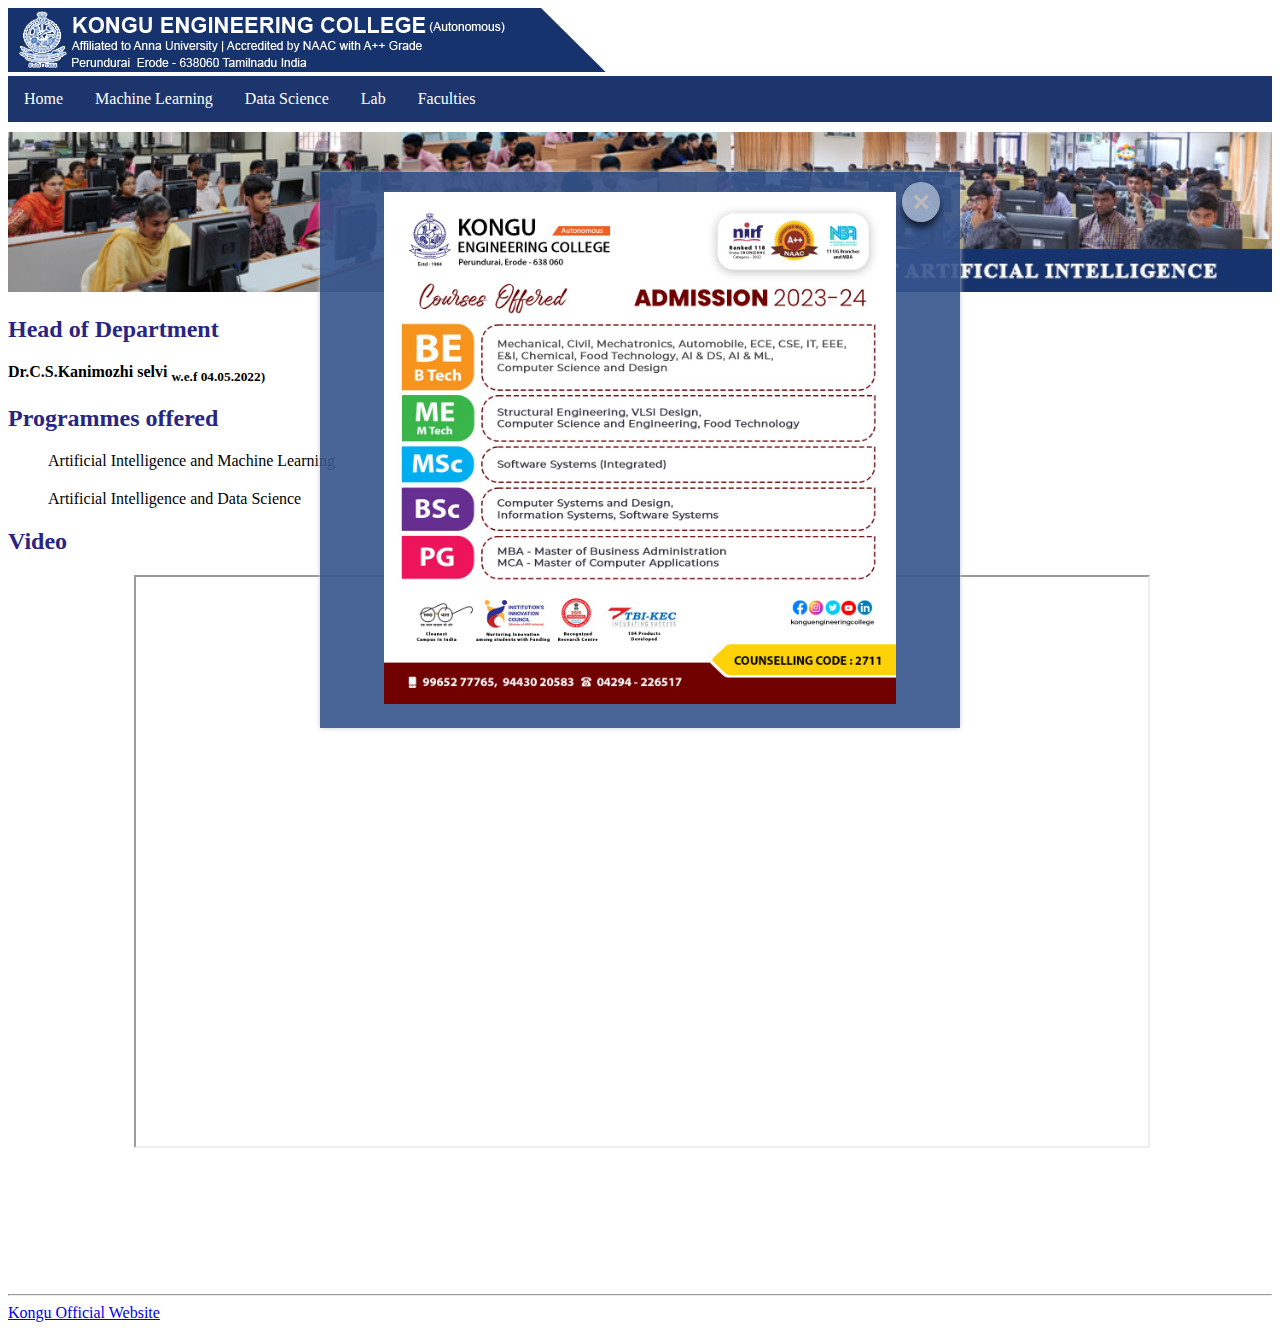
<file: index.html>
<!DOCTYPE html>
<html lang="en">
  <head>
    <meta charset="UTF-8" />
    <meta http-equiv="X-UA-Compatible" content="IE=edge" />
    <meta name="viewport" content="width=device-width, initial-scale=1.0" />
    <title>Document</title>
    <link rel="stylesheet" href="style.css" />
    <link rel="stylesheet" href="nav.css" />
  </head>
  <body>
    <img src="header.png" />
    <br />
    <nav>
      <ul>
        <li><a href="index.html">Home</a></li>
        <li><a href="ml.html">Machine Learning</a></li>
        <li><a href="ds.html">Data Science</a></li>
        <li><a href="lab.html">Lab</a></li>
        <li><a href="faculty.html">Faculties</a></li>
      </ul>
    </nav>
    <img class="head_img" src="header2.png" />
    <br />
    <div id="popup" class="popup">
      <button onclick="close_ad()">&times;</button>
      <img src="ad.jpg" />
    </div>
    <h2>Head of Department</h2>
    <p>
      <b>Dr.C.S.Kanimozhi selvi <sub>w.e.f 04.05.2022)</sub> </b>
    </p>
    <h2>Programmes offered</h2>
    <div class="programmes">
      <ol>
        <li>
          <a href="ml.html">Artificial Intelligence and Machine Learning</a
          ><br />
        </li>
        <li>
          <a href="ds.html">Artificial Intelligence and Data Science</a>
        </li>
      </ol>
    </div>
    <h2>Video</h2>
    <div class="vid_container">
    <iframe class="video" src="https://youtube.com/embed/ad79nYk2keg"></iframe>
      </div>
    <script src="script.js"></script>

  </body>
  <hr>
<footer><a href="https://kongu.ac.in/departments/ai.php#">Kongu Official Website</a></footer>
</html>
</file>
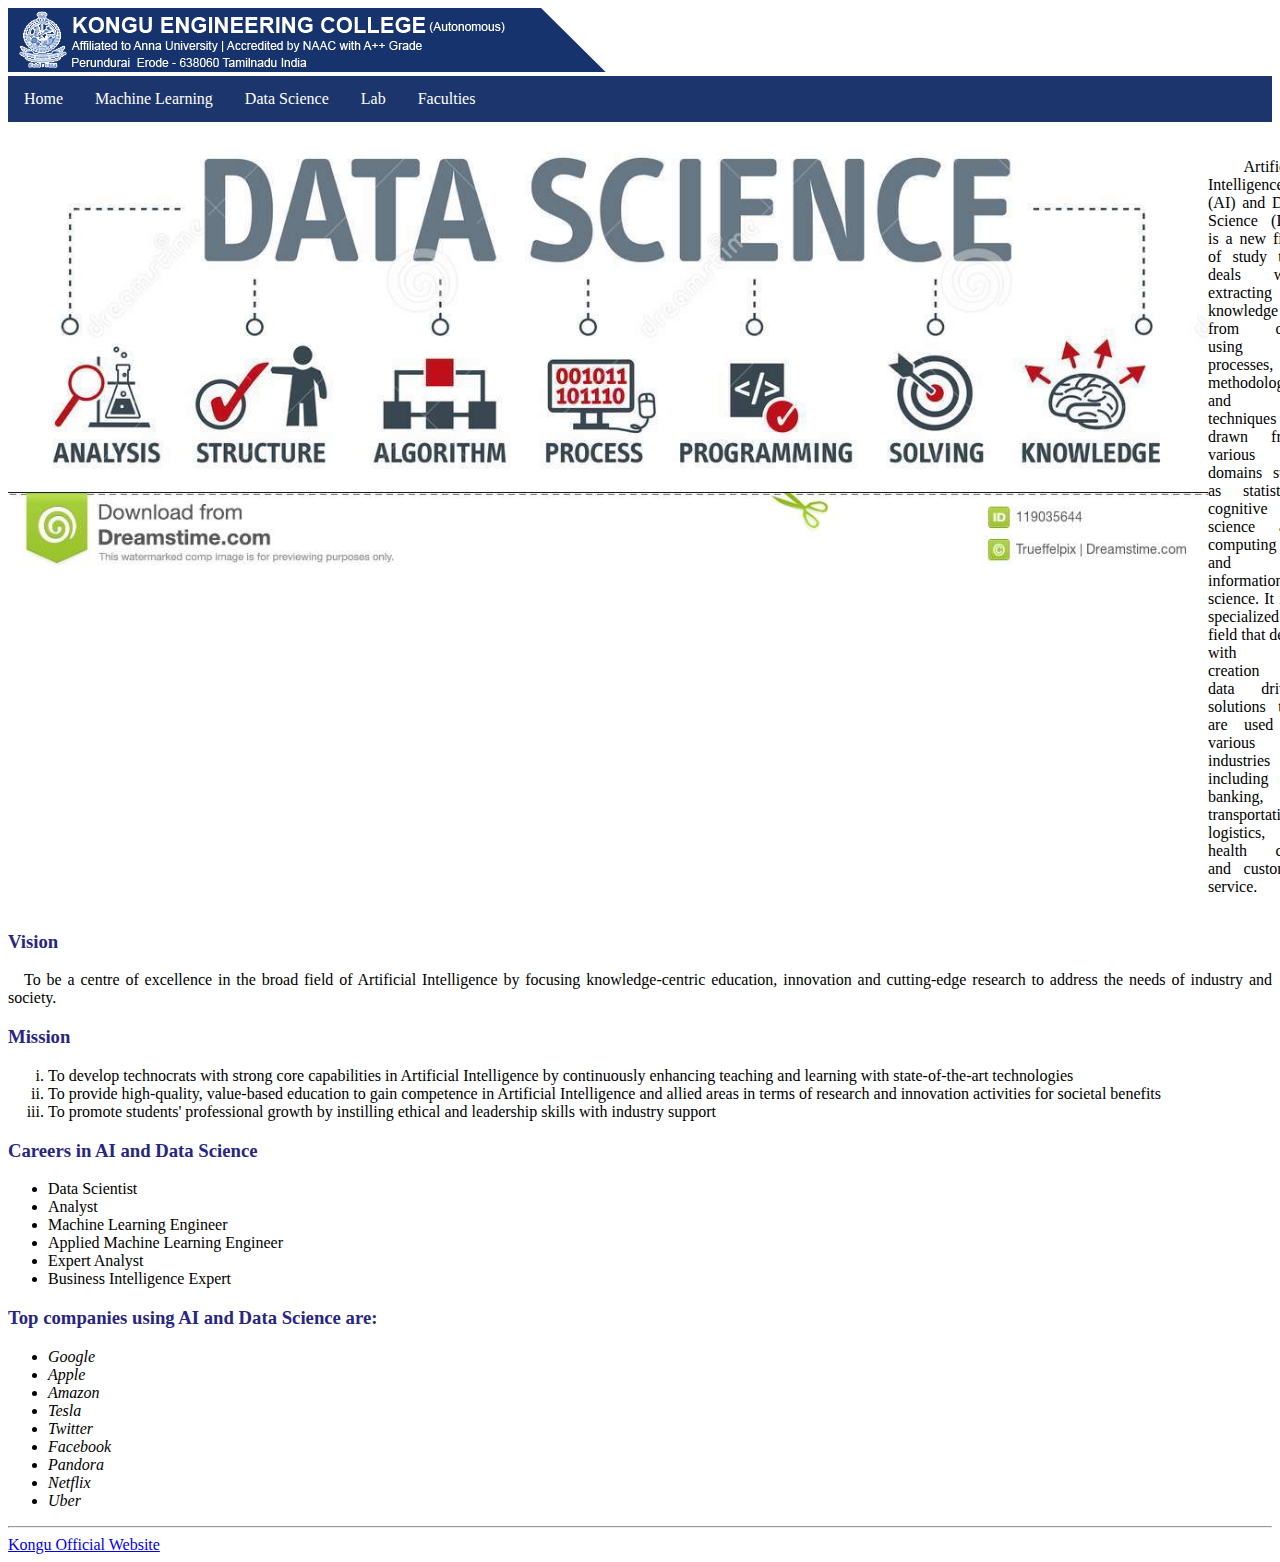
<file: ds.html>
<!DOCTYPE html>
<html lang="en">
<head>
    <meta charset="UTF-8">
    <meta http-equiv="X-UA-Compatible" content="IE=edge">
    <meta name="viewport" content="width=device-width, initial-scale=1.0">
    <title>Artificial Intelligence</title>
    <link rel="stylesheet" href="nav.css">
    <link rel="stylesheet" href="col_style.css">
</head>
<style>
.head_img{
    width: 100%;
    max-width: 1200px;
    height: 100%;
}
</style>
<body>
    <img src="header.png" />
    <br />
    <nav><ul>
        <li><a href="index.html">Home</a></li>
        <li><a href="ml.html">Machine Learning</a></li>
        <li><a href="ds.html">Data Science</a></li>
        <li><a href="lab.html">Lab</a> </li>
        <li><a href="faculty.html">Faculties</a></li>
       </ul></nav> 
       <div class="container">
       <img class="head_img" class="img" src="ds.jpg" >
    <p style="padding-top: 20px;text-align: justify;">&emsp;  Artificial Intelligence (AI) and Data Science (DS) is a new field of study that deals with extracting knowledge from data using processes, methodologies and techniques drawn from various domains such as statistics, cognitive science and computing and information science. It is a specialized field that deals with the creation of data driven solutions that are used in various industries including banking, transportation, logistics, health care and customer service. 
 </p>  
 </div>
<h3>Vision</h3> 
<p style="text-align: justify;">&emsp;To be a centre of excellence in the broad field of Artificial Intelligence by focusing knowledge-centric education, innovation and cutting-edge research to address the needs of industry and society. </p>
<h3>Mission</h3>
<ol type="i">
<li>
    To develop technocrats with strong core capabilities in Artificial Intelligence by continuously enhancing teaching and learning with state-of-the-art technologies
</li>
<li>
    To provide high-quality, value-based education to gain competence in Artificial Intelligence and allied areas in terms of research and innovation activities for societal benefits
</li>
<li>
    To promote students' professional growth by instilling ethical and leadership skills with industry support
</li>
</ol>
<h3>Careers in AI and Data Science</h3>
<p>
    <ul>
    <li>Data Scientist</li>
    <li> Analyst</li>
    <li>Machine Learning Engineer</li>
    <li>Applied Machine Learning Engineer</li>
    <li>Expert Analyst</li>
    <li>Business Intelligence Expert</li>
    </ul>
</p>
<h3>Top companies using AI and Data Science are:</h3>
<i>
<ul>
    <li>Google</li>
    <li>Apple</li>
    <li>Amazon</li>
    <li>Tesla</li>
    <li>Twitter</li>
    <li>Facebook</li>
    <li>Pandora</li>
    <li>Netflix</li>
    <li>Uber</li>
</ul></i>
</body>
<hr>
<footer><a href="https://kongu.ac.in/departments/ai.php#">Kongu Official Website</a></footer>
</html>
</file>
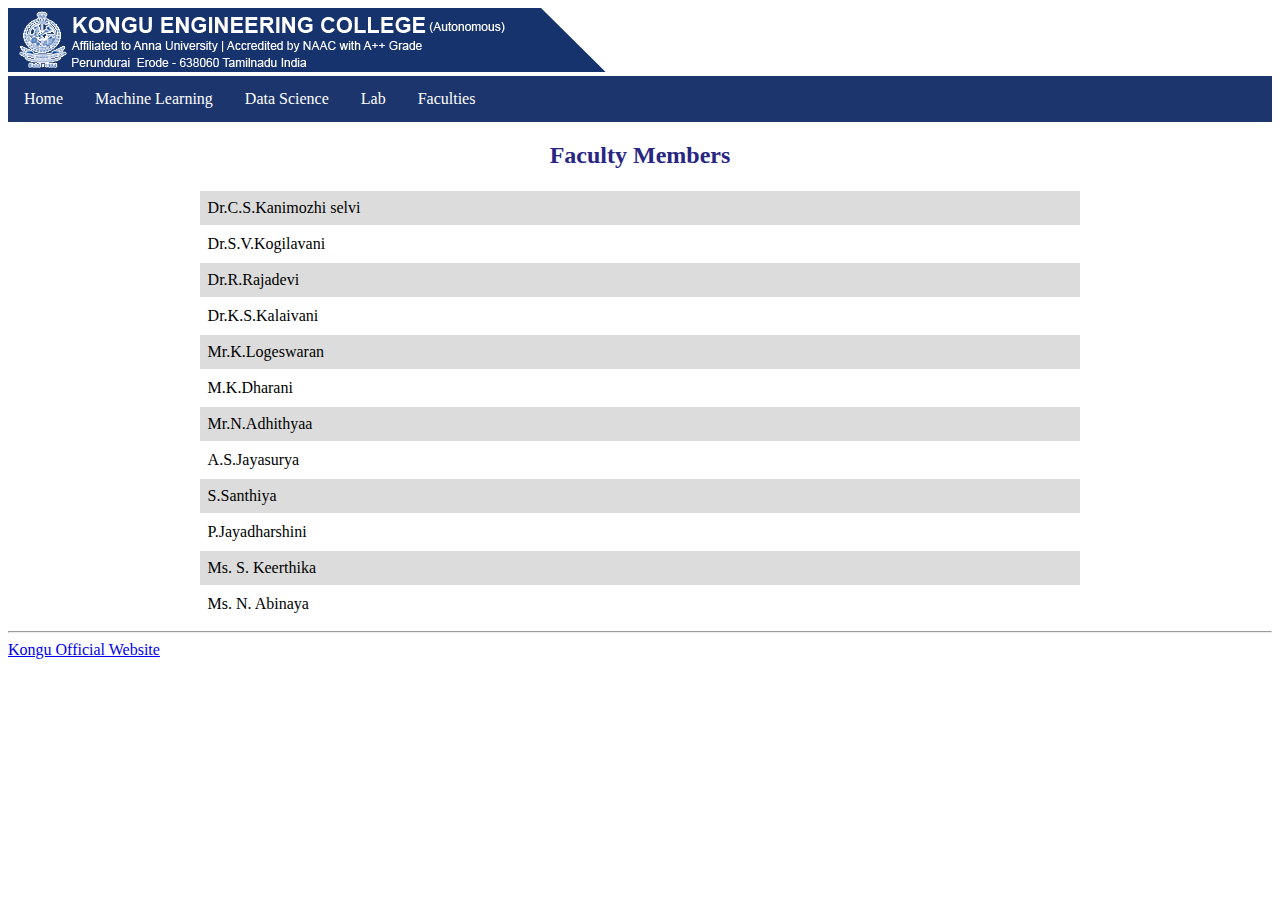
<file: faculty.html>
<!DOCTYPE html>
<html lang="en">
<head>
    <meta charset="UTF-8">
    <meta http-equiv="X-UA-Compatible" content="IE=edge">
    <meta name="viewport" content="width=device-width, initial-scale=1.0">
    <title>Document</title>
    <link rel="stylesheet" href="nav.css">
</head>
<style>
    
    table{
        border: none;
        width: 70%;
        margin-left: auto;
        margin-right: auto;
    }
    tr{
        border: 1px solid black;
    }
    tr:nth-child(odd){
        background-color: gainsboro;
    }
    td{
        text-align: left;
        padding: 8px;
    }
</style>
<body>
    <img src="header.png" />
    <br />
    <nav>
      <ul>
        <li><a href="index.html">Home</a></li>
        <li><a href="ml.html">Machine Learning</a></li>
        <li><a href="ds.html">Data Science</a></li>
        <li><a href="lab.html">Lab</a></li>
        <li><a href="faculty.html">Faculties</a></li>
      </ul>
    </nav>    
    <h2 style="text-align:center;">Faculty Members</h2>
    <table >
        <tr><td>Dr.C.S.Kanimozhi selvi</td></tr>
        <tr><td>Dr.S.V.Kogilavani</td></tr>
        <tr><td>Dr.R.Rajadevi</td></tr>
        <tr><td>Dr.K.S.Kalaivani</td></tr>
        <tr><td>Mr.K.Logeswaran</td></tr>
        <tr><td>M.K.Dharani</td></tr>
        <tr><td>Mr.N.Adhithyaa</td></tr>
        <tr><td>A.S.Jayasurya</td></tr>
        <tr><td>S.Santhiya</td></tr>
        <tr><td>P.Jayadharshini</td></tr>
        <tr><td>Ms. S. Keerthika</td></tr>
        <tr><td>Ms. N. Abinaya</td></tr>
    </table>
</body>
<hr>
<footer><a href="https://kongu.ac.in/departments/ai.php#">Kongu Official Website</a></footer>
</html>
</file>
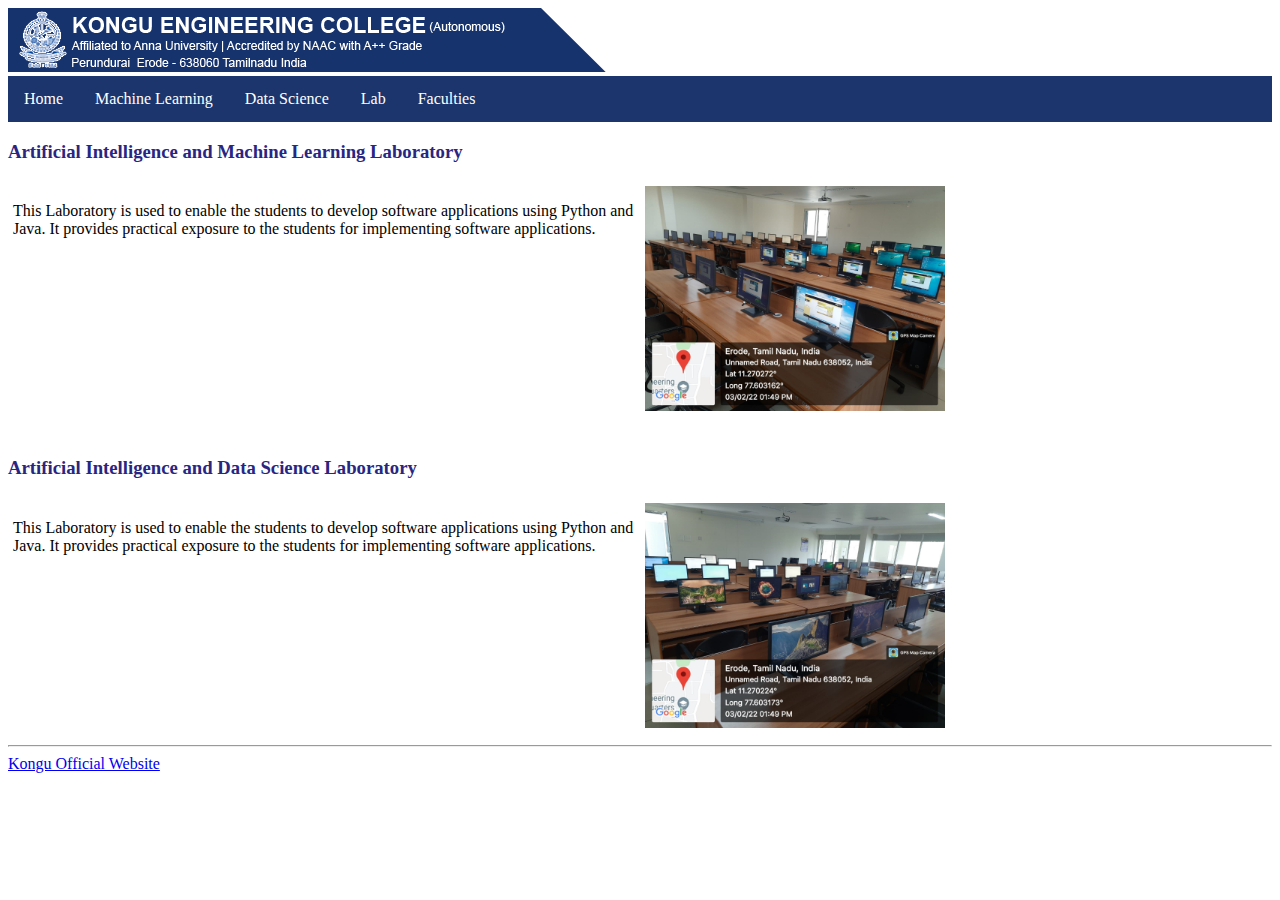
<file: lab.html>
<!DOCTYPE html>
<html lang="en">
  <head>
    <meta charset="UTF-8" />
    <meta http-equiv="X-UA-Compatible" content="IE=edge" />
    <meta name="viewport" content="width=device-width, initial-scale=1.0" />
    <title>Document</title>
    <link rel="stylesheet" href="nav.css" />
    <link rel="stylesheet" href="col_style.css">
  </head>
      <img src="header.png" />
    <br />
    <nav>
      <ul>
        <li><a href="index.html">Home</a></li>
        <li><a href="ml.html">Machine Learning</a></li>
        <li><a href="ds.html">Data Science</a></li>
        <li><a href="lab.html">Lab</a></li>
        <li><a href="faculty.html">Faculties</a></li>
      </ul>
    </nav>
    <h3>Artificial Intelligence and Machine Learning Laboratory</h3>
    <div class="container">
      <div class="col">
        <p>
          This Laboratory is used to enable the students to develop software
          applications using Python and Java. It provides practical exposure to
          the students for implementing software applications.
        </p>
      </div>
      <div class="col">
        <img src="ml_lab.jpg" class="lab_img" />
      </div>
    </div>
    <br>
    <h3>Artificial Intelligence and Data Science Laboratory</h3>
    <div class="container">
        <div class="col">
          <p>
            This Laboratory is used to enable the students to develop software applications using Python and Java. It provides practical exposure to the students for implementing software applications.           </p>
        </div>
        <div class="col">
          <img src="ds_lab.jpg" class="lab_img" />
        </div>
      </div>
  </body>
  <hr>
<footer><a href="https://kongu.ac.in/departments/ai.php#">Kongu Official Website</a></footer>
</html>
</file>
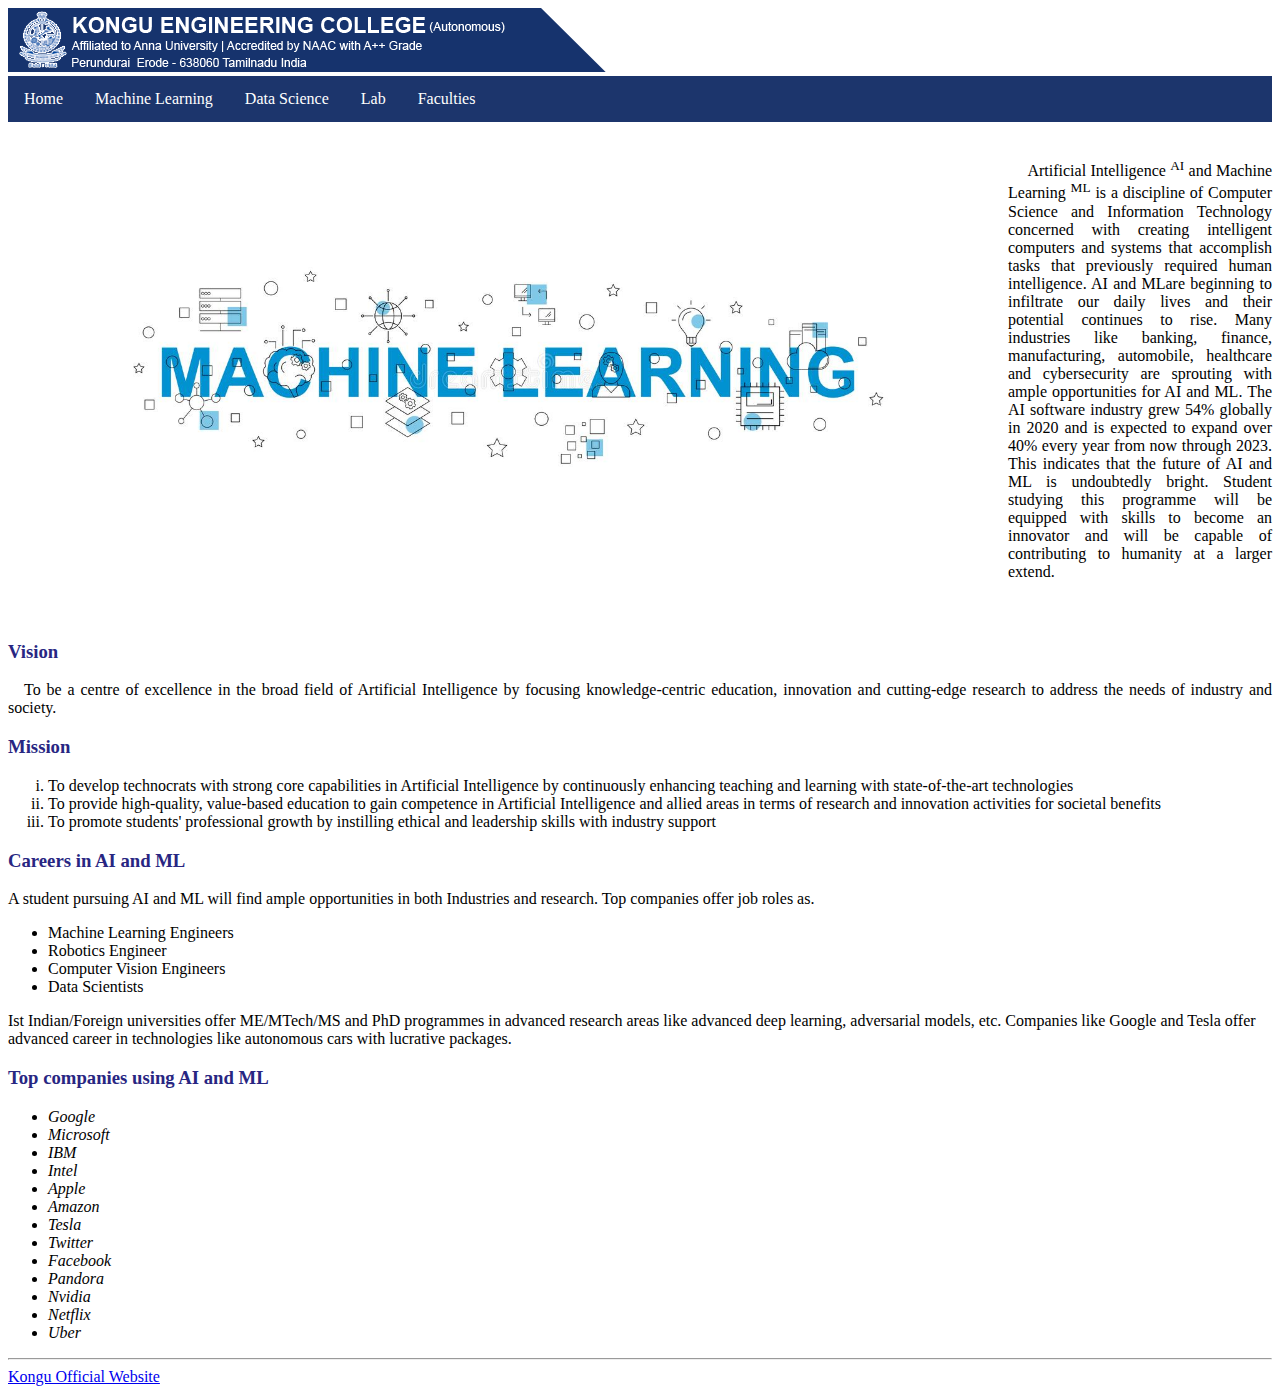
<file: ml.html>
<!DOCTYPE html>
<html lang="en">
<head>
    <meta charset="UTF-8">
    <meta http-equiv="X-UA-Compatible" content="IE=edge">
    <meta name="viewport" content="width=device-width, initial-scale=1.0">
    <title>Artificial Intelligence</title>
    <link rel="stylesheet" href="nav.css">
    <link rel="stylesheet" href="col_style.css">
</head>
<style>
.ml{
    max-width: 1250px;
    max-height: 500px;
    width: 100%;
    height: 100%;
    object-fit: cover;
}
</style>
<body>
    <img src="header.png" />
    <br />
    <nav><ul>
        <li><a href="index.html">Home</a></li>
        <li><a href="ml.html">Machine Learning</a></li>
        <li><a href="ds.html">Data Science</a></li>
        <li><a href="lab.html">Lab</a> </li>
        <li><a href="faculty.html">Faculties</a></li>
       </ul></nav> 
    <div class="container">
      <img class ="ml" src="ml.jpg"> 
   <p style="padding-top: 20px;text-align: justify;"> &emsp;   Artificial Intelligence <sup>AI</sup> and Machine Learning <sup>ML</sup> is a discipline of 
    Computer Science and Information Technology concerned with creating intelligent computers and systems that accomplish tasks that previously required 
    human intelligence. AI and MLare beginning to infiltrate our daily lives and their potential continues to rise. Many industries like banking, finance,
     manufacturing, automobile, healthcare and cybersecurity are sprouting with ample opportunities for AI and ML.

    The AI software industry grew 54% globally in 2020 and is expected to expand over 40% every year from now through 2023. This indicates that the future 
    of AI and ML is undoubtedly bright.
    
    Student studying this programme will be equipped with skills to become an innovator and will be capable of contributing to humanity at a larger
     extend.
</p>
</div>
    <h3>Vision</h3>
    <p style="text-align: justify;">&emsp;To be a centre of excellence in the broad field of Artificial Intelligence by focusing knowledge-centric education, 
        innovation and cutting-edge research to address the needs of industry and society. </p>
    <h3>Mission</h3>
<ol type="i" >
    <li>
    To develop technocrats with strong core capabilities in Artificial Intelligence by continuously enhancing teaching and learning with state-of-the-art
     technologies
    </li>
    <li>
    To provide high-quality, value-based education to gain competence in Artificial Intelligence and allied areas in terms of research and innovation
     activities for societal benefits
    </li>
    <li>
    To promote students' professional growth by instilling ethical and leadership skills with industry support
    </li>
</ol>
<h3>Careers in AI and ML</h3>
<p>
   A student pursuing AI and ML will find ample opportunities in both Industries and research. Top companies offer job roles as.
    <ul>
        <li>Machine Learning Engineers</li>
        <li>Robotics Engineer</li>
        <li>Computer Vision Engineers</li>
        <li>Data Scientists</li>
   </ul> 
    Ist Indian/Foreign universities offer ME/MTech/MS and PhD programmes in advanced research areas like advanced deep learning, adversarial models, etc.
     Companies like Google and Tesla offer advanced career in technologies like autonomous cars with lucrative packages.
    </p>
    <h3>Top companies using AI and ML</h3>
    
    <i><ul>
       <li> Google </ll> 
        <li>Microsoft</ll> 
        <li>IBM</ll>
        <li>Intel</li>
        <li>Apple</li>
        <li>Amazon</li>
        <li>Tesla</li>
        <li>Twitter</li>
        <li>Facebook</li>
        <li>Pandora</li>
        <li>Nvidia</li>
        <li>Netflix</li>
        <li>Uber</li>
   </ul> 
    </i>
</body>
<hr>
<footer><a href="https://kongu.ac.in/departments/ai.php#">Kongu Official Website</a></footer>
</html>
</file>
<file: style.css>
html,
body {
  min-height: 100vh;
}

.head_img {
  width: 100%;
  margin-top: 10px;
}

.popup {
  max-width: 90%;
  max-height: 90%;
  display: none;
  z-index: 1;
  left: 50%;
  top: 50%;
  text-align: center;
  position: fixed;
  background-color: rgba(53, 84, 141, 0.9);
  box-shadow: 0 0 5px #ccc;
  transform: translate(-50%, -50%);
  -webkit-transform: translate(-50%, -50%);
  -moz-transform: translate(-50%, -50%);
  -ms-transform: translate(-50%, -50%);
  -o-transform: translate(-50%, -50%);
}
.popup button {
  position: absolute;
  z-index: 1;
  top: 0;
  right: 0;
  margin-right: 20px;
  margin-top: 10px;
  font-size: 30px;
  font-weight: bold;
  border: none;
  outline: none;
  border-radius: 50%;
  padding: 3px 10px;
  color:#bbb;
  cursor: pointer;
  background-color: rgba(240, 248, 255, 0.5);
  border: none;
  box-shadow: 0 6px 6px rgba(0, 0, 0, 0.6);
  transition: background-color .2s;
  -webkit-transition: background-color .2s;
  -moz-transition: background-color .2s;
  -ms-transition: background-color .2s;
  -o-transition: background-color .2s;
  -webkit-border-radius: 50%;
  -moz-border-radius: 50%;
  -ms-border-radius: 50%;
  -o-border-radius: 50%;
}

.popup button:hover{
  color: crimson;
}
.popup img {
  position: relative;
  width: 80%;
  height: 50%;
  margin: 20px;
  animation-name: zoom;
  animation-duration: 0.6s;
}

@keyframes zoom {
  from {
    transform: scale(0);
      }
  to {
    transform: scale(1);
    }
}

.programmes ol{
    list-style-type: none;
}
.programmes li{
    margin:20px 0;
}
.programmes a{
    text-decoration: none;
    color: black;
    font-size: medium;
}
.programmes a:hover{
    color:blue;
}

.vid_container {
  position: relative;
  overflow: hidden;
  width: 100%;
  padding-top: 56.25%; /* 16:9 Aspect Ratio (divide 9 by 16 = 0.5625) */
}

/* Then style the iframe to fit in the container div with full height and width */
.video {
  position: absolute;
  top: 0;
  left: 0;
  bottom: 0;
  right: 0;
  width: 80%;
  height: 80%;
  margin-left: 10%;
}
</file>
<file: nav.css>
nav ul{
    list-style-type: none;
  margin: 0;
  padding: 0;
  overflow: hidden;
  background-color: #1c356c;
}
nav li{
    float: left;
}
nav li a{
    display: block;
  color: white;
  text-align: center;
  padding: 14px 16px;
  text-decoration: none;
}
nav li a:hover{
    color: rgb(76, 77, 79);
}

/* lazy to create a new file */
h2,h3{
    color: rgb(40, 38, 130);
}
</file>
<file: col_style.css>
.col {
    flex: 50%;
  padding: 5px;
}

.container {
  display: flex;
}

.lab_img{
    max-width: 300px;
    height: auto;
    width: auto;
    align-self:stretch;
}
.img{
    height: auto;
    width: auto;
    align-self: stretch;
}
</file>
